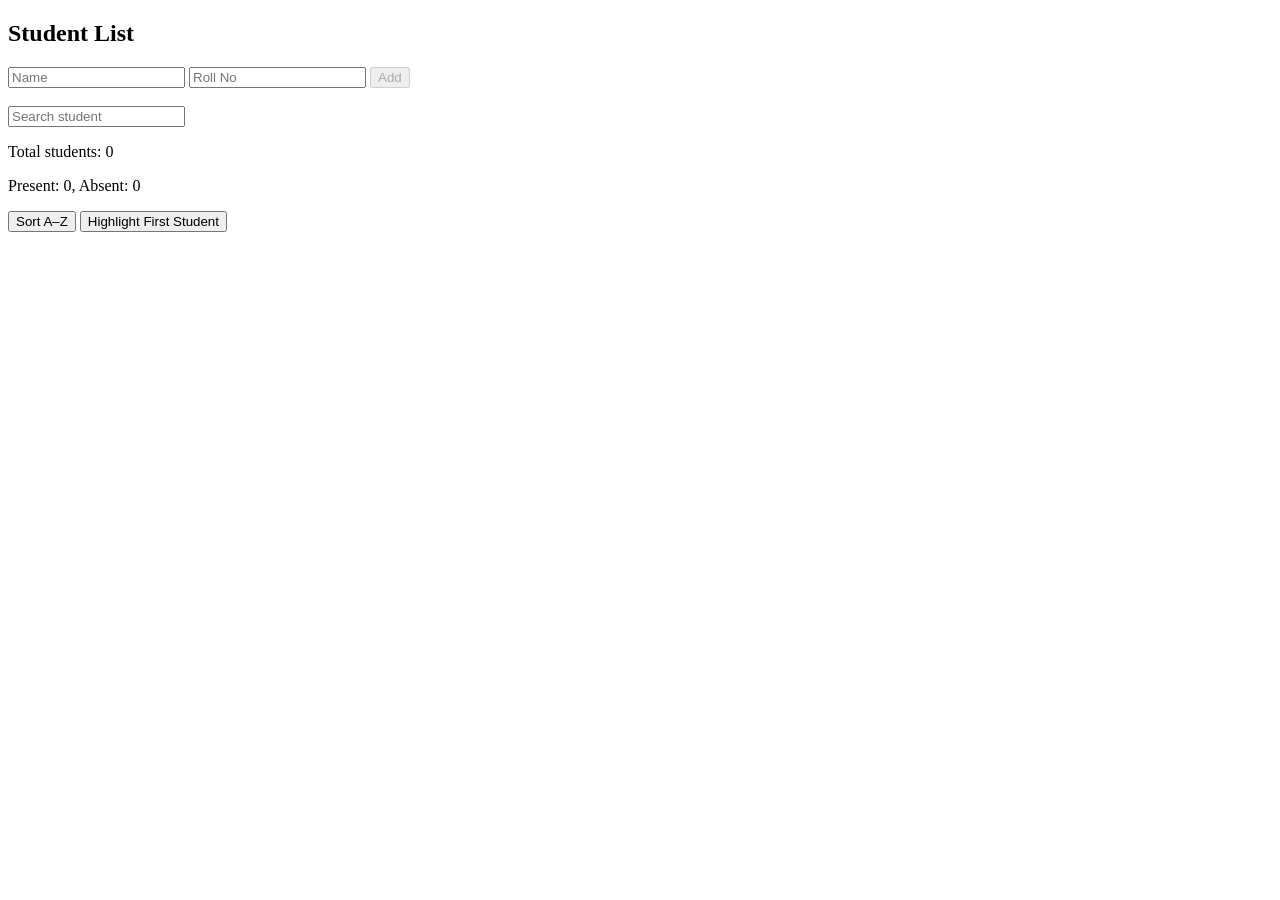
<file: DOM lab task.html>
<!DOCTYPE html>
<html>
<head>
<title>Student Manager</title>
<style>
.present{background:lightgreen;}
.highlight{border:2px solid red;}
</style>
</head>
<body>

<h2>Student List</h2>

<input id="name" placeholder="Name">
<input id="roll" placeholder="Roll No">
<button id="addBtn" disabled>Add</button>

<br><br>

<input id="search" placeholder="Search student">

<ul id="list"></ul>

<p id="total">Total students: 0</p>
<p id="status">Present: 0, Absent: 0</p>

<button onclick="sortList()">Sort A–Z</button>
<button onclick="highlightFirst()">Highlight First Student</button>

<script>
let list=document.getElementById("list");
let nameInput=document.getElementById("name");
let rollInput=document.getElementById("roll");
let addBtn=document.getElementById("addBtn");
let searchInput=document.getElementById("search");

nameInput.oninput=()=>{
addBtn.disabled=nameInput.value.trim()==="";
};

addBtn.onclick=()=>{
let name=nameInput.value;
let roll=rollInput.value;

let li=document.createElement("li");

li.innerHTML=`
<span>${roll} - ${name}</span>
<input type="checkbox" class="presentChk"> Present
<button class="edit">Edit</button>
<button class="delete">Delete</button>
`;

list.appendChild(li);

nameInput.value="";
rollInput.value="";
addBtn.disabled=true;

updateTotal();
updateStatus();
};

list.onclick=(e)=>{
let li=e.target.parentElement;

if(e.target.className==="delete"){
if(confirm("Are you sure?")){
li.remove();
updateTotal();
updateStatus();
}
}

if(e.target.className==="edit"){
let text=li.querySelector("span").innerText.split(" - ");
let newRoll=prompt("Edit Roll:",text[0]);
let newName=prompt("Edit Name:",text[1]);

if(newRoll&&newName){
li.querySelector("span").innerText=newRoll+" - "+newName;
}
}

if(e.target.className==="presentChk"){
li.classList.toggle("present",e.target.checked);
updateStatus();
}
};

function updateTotal(){
document.getElementById("total").innerText="Total students: "+list.children.length;
}

function updateStatus(){
let present=document.querySelectorAll(".presentChk:checked").length;
let total=list.children.length;
document.getElementById("status").innerText=`Present: ${present}, Absent: ${total-present}`;
}

searchInput.oninput=()=>{
let text=searchInput.value.toLowerCase();

Array.from(list.children).forEach(li=>{
let name=li.innerText.toLowerCase();
li.style.display=name.includes(text)?"":"none";
});
};

function sortList(){
let items=Array.from(list.children);

items.sort((a,b)=>{
let nameA=a.querySelector("span").innerText.toLowerCase();
let nameB=b.querySelector("span").innerText.toLowerCase();
return nameA.localeCompare(nameB);
});

items.forEach(li=>list.appendChild(li));
}

function highlightFirst(){
Array.from(list.children).forEach(li=>li.classList.remove("highlight"));
if(list.firstElementChild){
list.firstElementChild.classList.add("highlight");
}
}
</script>

</body>
</html>
</file>
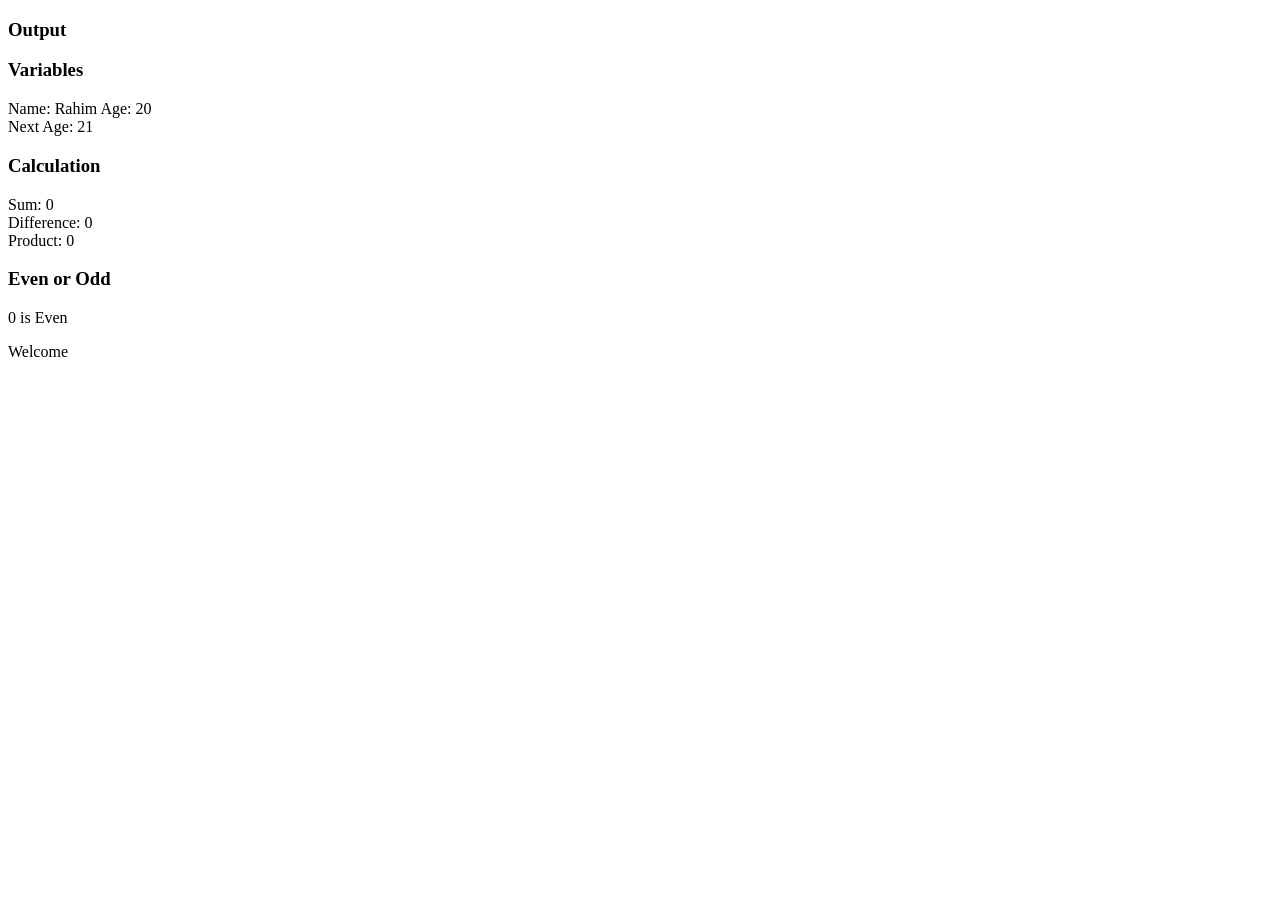
<file: Lt 1.html>
<!DOCTYPE html>
<html>
<head>
<title>JS Lab</title>
</head>
<body>

<h3>Output</h3>
<p id="output"></p>

<h3>Variables</h3>
<p id="vars"></p>

<h3>Calculation</h3>
<p id="calc"></p>

<h3>Even or Odd</h3>
<p id="evenOdd"></p>

<script>
alert("Welcome");
console.log("Welcome");
document.write("Welcome<br>");

let name="Rahim";
let age=20;

let nextAge=age+1;
let text="Name: "+name+" Age: "+age;

document.getElementById("vars").innerHTML=
text+"<br>Next Age: "+nextAge;

let n1=Number(prompt("Enter first number"));
let n2=Number(prompt("Enter second number"));

let sum=n1+n2;
let diff=n1-n2;
let prod=n1*n2;

document.getElementById("calc").innerHTML=
"Sum: "+sum+"<br>Difference: "+diff+"<br>Product: "+prod;

if(n1%2==0){
document.getElementById("evenOdd").innerHTML=n1+" is Even";
}else{
document.getElementById("evenOdd").innerHTML=n1+" is Odd";
}
</script>

</body>
</html>
</file>
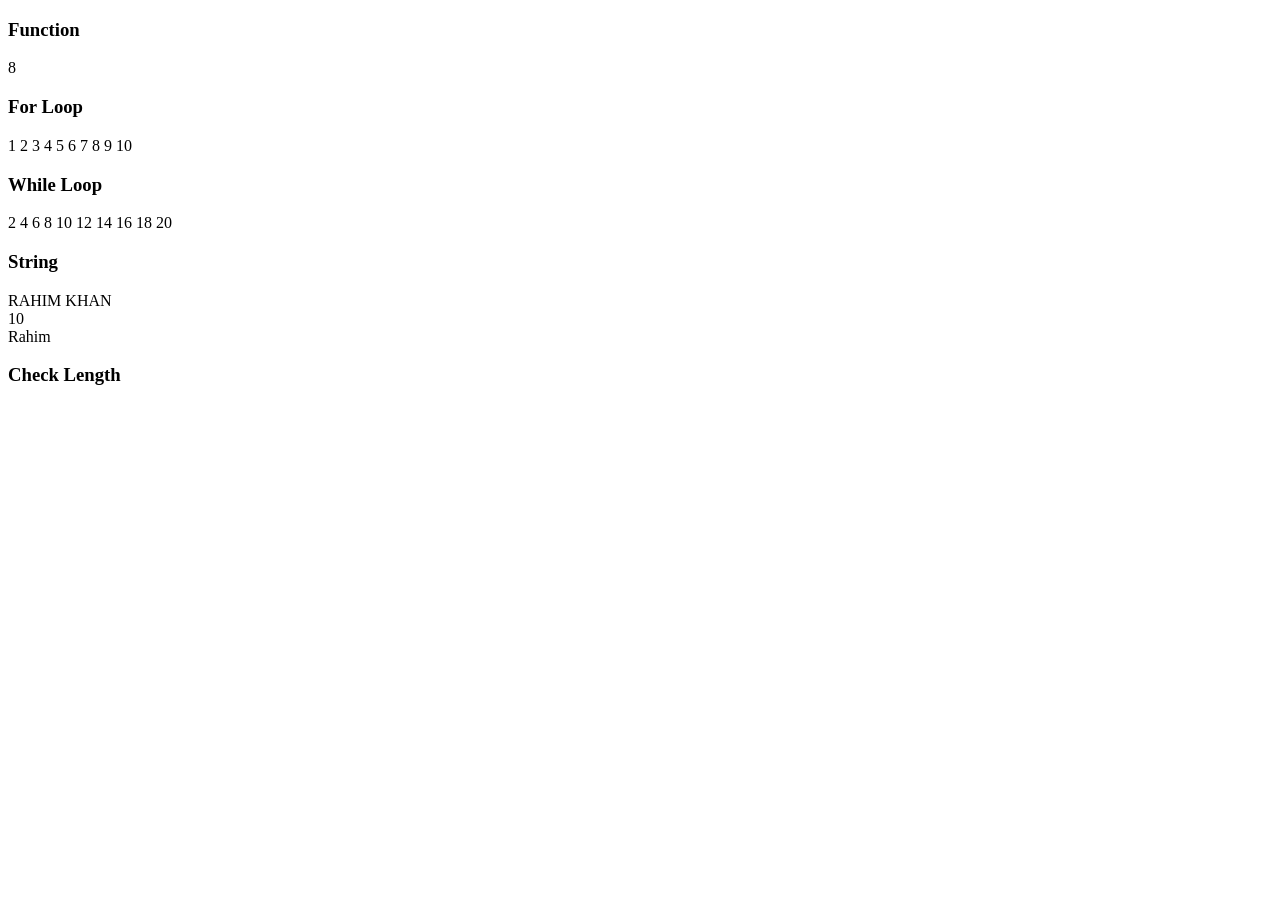
<file: Lt 2.html>
<!DOCTYPE html>
<html>
<head>
<title>Functions and Loops</title>
</head>
<body>

<h3>Function</h3>
<p id="sum"></p>

<h3>For Loop</h3>
<p id="for"></p>

<h3>While Loop</h3>
<p id="while"></p>

<h3>String</h3>
<p id="string"></p>

<h3>Check Length</h3>
<p id="check"></p>

<script>
function calculateSum(a,b){
return a+b;
}

let result=calculateSum(5,3);
document.getElementById("sum").innerHTML=result;

let f="";
for(let i=1;i<=10;i++){
f+=i+" ";
}
document.getElementById("for").innerHTML=f;

let w="";
let i=2;
while(i<=20){
w+=i+" ";
i+=2;
}
document.getElementById("while").innerHTML=w;

let fullName="Rahim Khan";

let upper=fullName.toUpperCase();
let len=fullName.length;
let first=fullName.split(" ")[0];

document.getElementById("string").innerHTML=
upper+"<br>"+len+"<br>"+first;

function checkString(){
let s=prompt("Enter text");
if(s.length>5){
document.getElementById("check").innerHTML="Length greater than 5";
}else{
document.getElementById("check").innerHTML="Length 5 or less";
}
}

checkString();
</script>

</body>
</html>
</file>
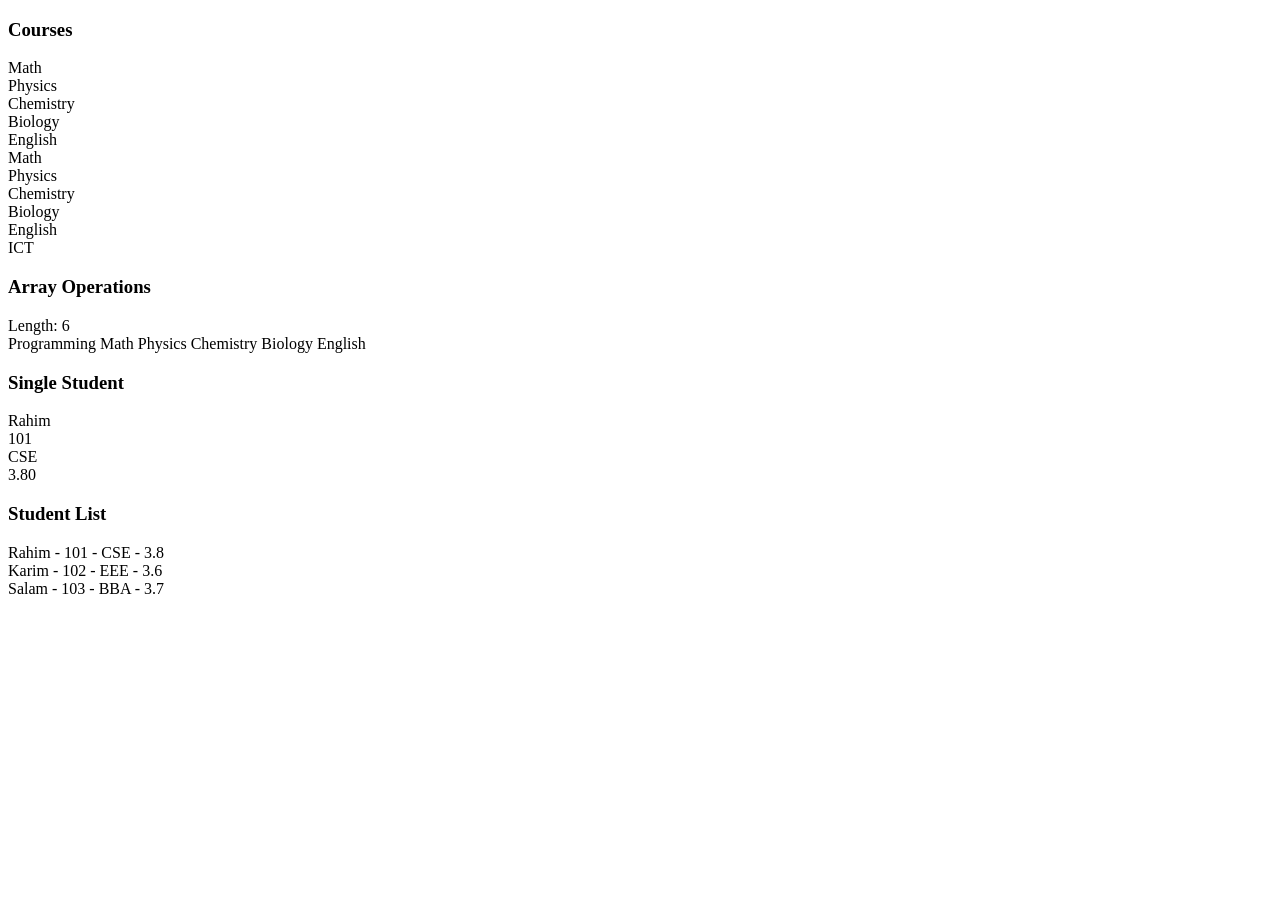
<file: Lt 3.html>
<!DOCTYPE html>
<html>
<head>
<title>Lab Task</title>
</head>
<body>

<h3>Courses</h3>
<p id="courses"></p>

<h3>Array Operations</h3>
<p id="arrayOps"></p>

<h3>Single Student</h3>
<p id="student"></p>

<h3>Student List</h3>
<p id="students"></p>

<script>
let courses=["Math","Physics","Chemistry","Biology","English"];

let text="";
for(let i=0;i<courses.length;i++){
text+=courses[i]+"<br>";
}

courses.push("ICT");

for(let i=0;i<courses.length;i++){
text+=courses[i]+"<br>";
}

document.getElementById("courses").innerHTML=text;

let length=courses.length;
courses.pop();
courses.unshift("Programming");

let final="";
for(let i=0;i<courses.length;i++){
final+=courses[i]+" ";
}

document.getElementById("arrayOps").innerHTML=
"Length: "+length+"<br>"+final;

let student={
name:"Rahim",
id:"101",
department:"CSE",
cgpa:"3.80"
};

document.getElementById("student").innerHTML=
student.name+"<br>"+student.id+"<br>"+student.department+"<br>"+student.cgpa;

let students=[
{name:"Rahim",id:"101",department:"CSE",cgpa:"3.8"},
{name:"Karim",id:"102",department:"EEE",cgpa:"3.6"},
{name:"Salam",id:"103",department:"BBA",cgpa:"3.7"}
];

let list="";
for(let i=0;i<students.length;i++){
list+=students[i].name+" - "+students[i].id+" - "+students[i].department+" - "+students[i].cgpa+"<br>";
}

document.getElementById("students").innerHTML=list;
</script>

</body>
</html>
</file>
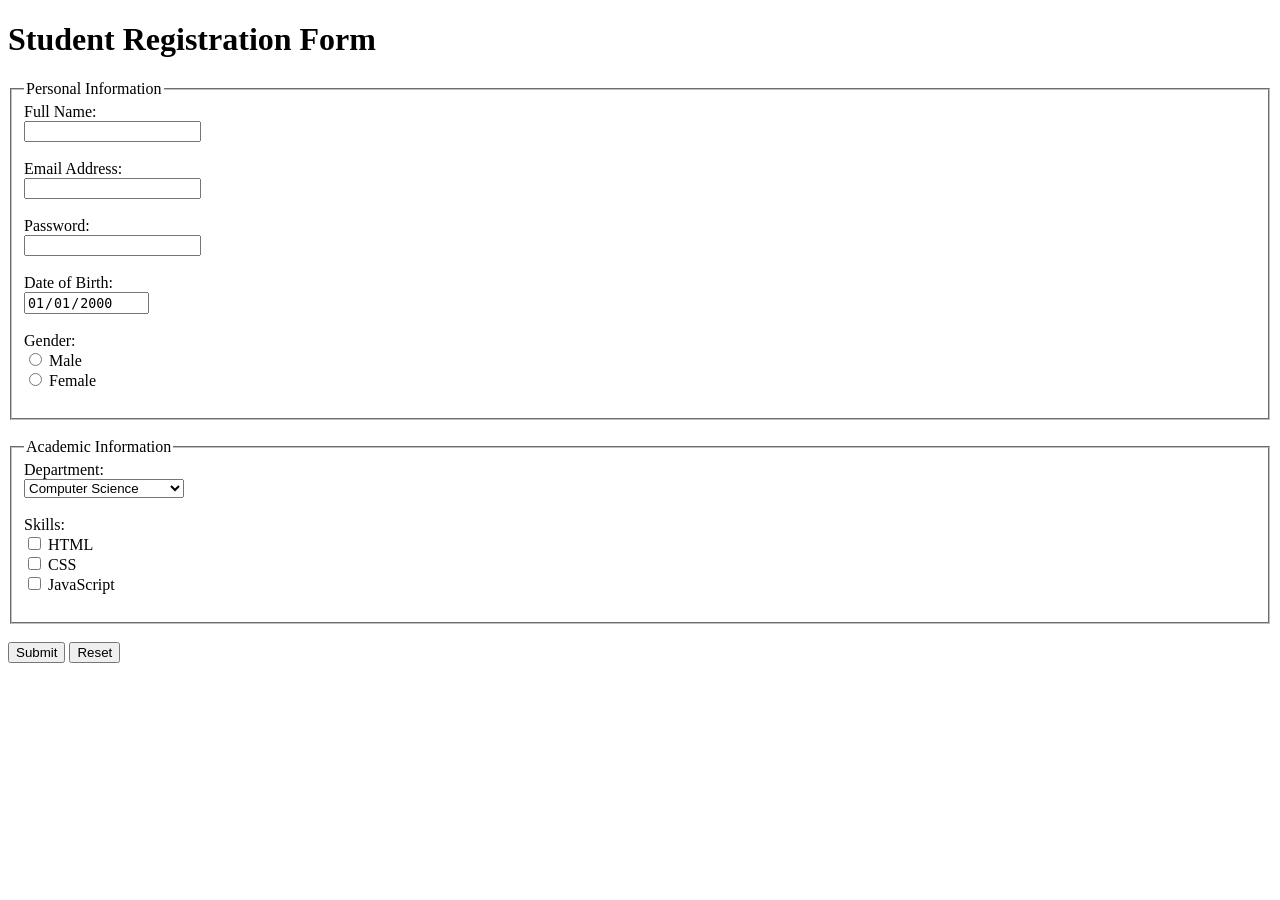
<file: LT-4.html>
<!DOCTYPE html>
<html lang="en">
<head>
    <meta charset="UTF-8">
    <title>HTML Form</title>
</head>
<body>

    <h1>Student Registration Form</h1>

    <form action="#" method="post">

        <fieldset>
            <legend>Personal Information</legend>

            <label for="fullname">Full Name:</label><br>
            <input type="text" id="fullname" name="fullname"><br><br>

            <label for="email">Email Address:</label><br>
            <input type="email" id="email" name="email"><br><br>

            <label for="password">Password:</label><br>
            <input type="password" id="password" name="password"><br><br>

            <label for="dob">Date of Birth:</label><br>
            <input type="date" id="dob" name="dob" value="2000-01-01" readonly><br><br>

            <label>Gender:</label><br>
            <input type="radio" id="male" name="gender" value="male">
            <label for="male">Male</label><br>

            <input type="radio" id="female" name="gender" value="female">
            <label for="female">Female</label><br><br>

        </fieldset>

        <br>

        <fieldset>
            <legend>Academic Information</legend>

            <label for="department">Department:</label><br>
            <select id="department" name="department">
                <option value="cs">Computer Science</option>
                <option value="se">Software Engineering</option>
                <option value="it">Information Technology</option>
                <option value="ds">Data Science</option>
            </select><br><br>

            <label>Skills:</label><br>
            <input type="checkbox" id="html" name="skills" value="html">
            <label for="html">HTML</label><br>

            <input type="checkbox" id="css" name="skills" value="css">
            <label for="css">CSS</label><br>

            <input type="checkbox" id="js" name="skills" value="js">
            <label for="js">JavaScript</label><br><br>

        </fieldset>

        <br>

        <input type="submit" value="Submit">
        <input type="reset" value="Reset">

    </form>

</body>
</html>
</file>
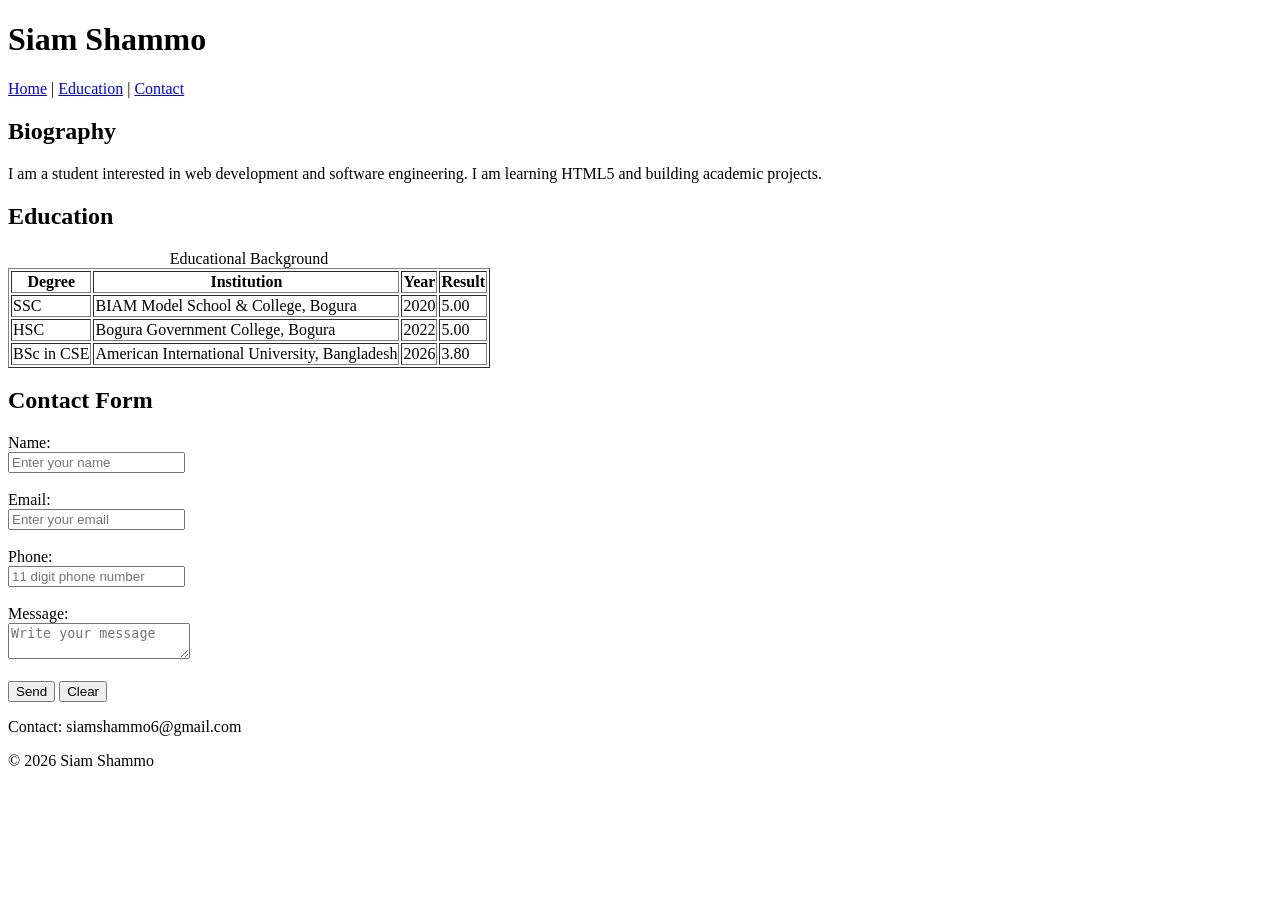
<file: LT-5.html>
<!DOCTYPE html>
<html lang="en">
<head>
    <meta charset="UTF-8">
    <title>Academic Profile Page</title>
    <meta name="description" content="Personal academic profile for internship and academic review">
    <meta name="keywords" content="academic, profile, education, internship, student">
    <meta name="author" content="Siam Shammo">
</head>
<body>

    <header>
        <h1>Siam Shammo</h1>
        <nav>
            <a href="#">Home</a> |
            <a href="#">Education</a> |
            <a href="#">Contact</a>
        </nav>
    </header>

    <main>

        <section>
            <h2>Biography</h2>
            <p>I am a student interested in web development and software engineering. I am learning HTML5 and building academic projects.</p>
        </section>

        <section>
            <h2>Education</h2>

            <table border="1">
                <caption>Educational Background</caption>

                <thead>
                    <tr>
                        <th>Degree</th>
                        <th>Institution</th>
                        <th>Year</th>
                        <th>Result</th>
                    </tr>
                </thead>

                <tbody>
                    <tr>
                        <td>SSC</td>
                        <td>BIAM Model School & College, Bogura</td>
                        <td>2020</td>
                        <td>5.00</td>
                    </tr>
                    <tr>
                        <td>HSC</td>
                        <td>Bogura Government College, Bogura</td>
                        <td>2022</td>
                        <td>5.00</td>
                    </tr>
                    <tr>
                        <td>BSc in CSE</td>
                        <td>American International University, Bangladesh</td>
                        <td>2026</td>
                        <td>3.80</td>
                    </tr>
                </tbody>

            </table>
        </section>

        <section>
            <h2>Contact Form</h2>

            <form action="#" method="post">

                <label for="name">Name:</label><br>
                <input type="text" id="name" name="name" required placeholder="Enter your name"><br><br>

                <label for="email">Email:</label><br>
                <input type="email" id="email" name="email" required placeholder="Enter your email"><br><br>

                <label for="phone">Phone:</label><br>
                <input type="tel" id="phone" name="phone" pattern="[0-9]{11}" placeholder="11 digit phone number"><br><br>

                <label for="message">Message:</label><br>
                <textarea id="message" name="message" required placeholder="Write your message" maxlength="200"></textarea><br><br>

                <input type="submit" value="Send">
                <input type="reset" value="Clear">

            </form>
        </section>

    </main>

    <footer>
        <p>Contact: siamshammo6@gmail.com</p>
        <p>© 2026 Siam Shammo</p>
    </footer>

</body>
</html>
</file>
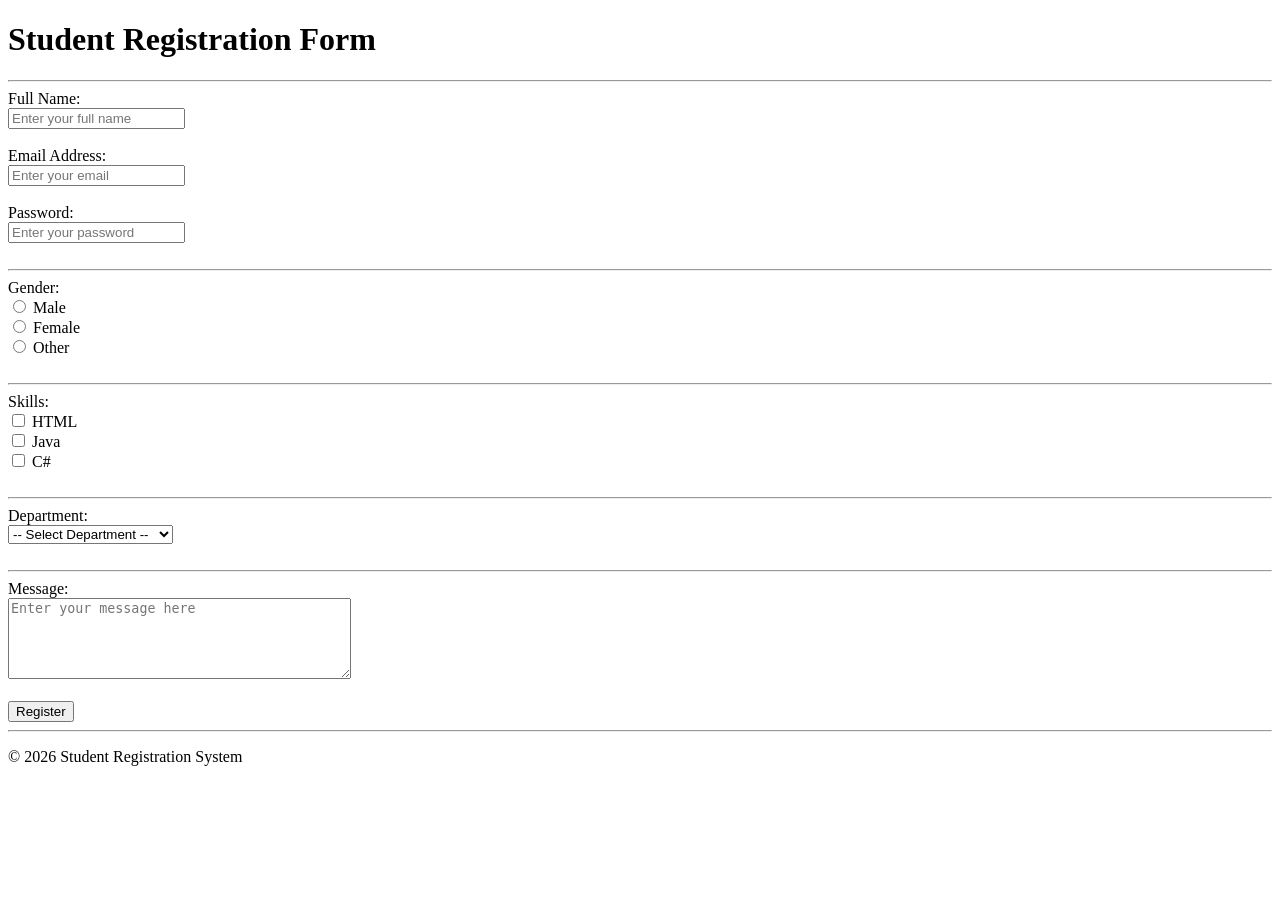
<file: Web Tech Task.html>
<!DOCTYPE html>
<html>
<head>
    <title>Student Registration</title>
</head>

<body>

    <h1>Student Registration Form</h1>
    <hr>

    <form action="#" method="post">

        <label for="fullname">Full Name:</label><br>
        <input type="text" id="fullname" name="fullname" placeholder="Enter your full name" required>
        <br><br>

        <label for="email">Email Address:</label><br>
        <input type="email" id="email" name="email" placeholder="Enter your email" required>
        <br><br>

        <label for="password">Password:</label><br>
        <input type="password" id="password" name="password" placeholder="Enter your password" required>
        <br><br>

        <hr>

        <label>Gender:</label><br>
        <input type="radio" id="male" name="gender" value="Male" required>
        <label for="male">Male</label><br>

        <input type="radio" id="female" name="gender" value="Female">
        <label for="female">Female</label><br>

        <input type="radio" id="other" name="gender" value="Other">
        <label for="other">Other</label>
        <br><br>

        <hr>

        <label>Skills:</label><br>
        <input type="checkbox" id="html" name="skills" value="HTML">
        <label for="html">HTML</label><br>

        <input type="checkbox" id="java" name="skills" value="Java">
        <label for="java">Java</label><br>

        <input type="checkbox" id="csharp" name="skills" value="C#">
        <label for="csharp">C#</label>
        <br><br>

        <hr>

        <label for="department">Department:</label><br>
        <select id="department" name="department" required>
            <option value="">-- Select Department --</option>
            <option value="CS">Computer Science</option>
            <option value="IT">Information Technology</option>
            <option value="EE">Electrical Engineering</option>
            <option value="ME">Mechanical Engineering</option>
        </select>
        <br><br>

        <hr>

        <label for="message">Message:</label><br>
        <textarea id="message" name="message" rows="5" cols="40" placeholder="Enter your message here"></textarea>
        <br><br>

        <input type="submit" value="Register">

    </form>

    <hr>

    <footer>
        <p>&copy; 2026 Student Registration System</p>
    </footer>

</body>
</html>
</file>
